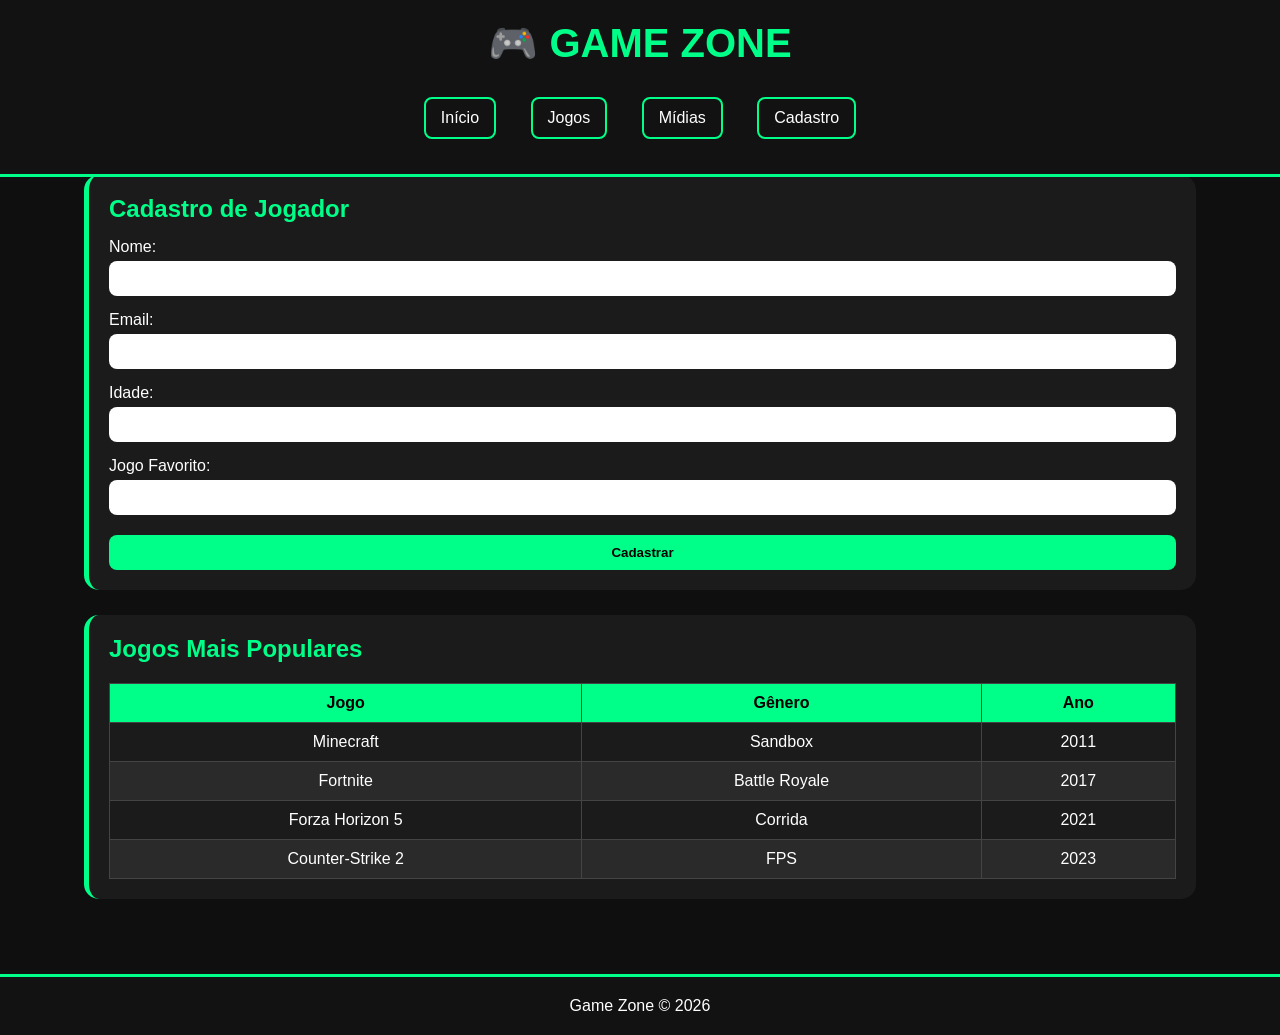
<file: formulario.html>
<!DOCTYPE html>
<html lang="pt-br">
<head>
<meta charset="UTF-8">
<meta name="viewport" content="width=device-width, initial-scale=1.0">
<title>Cadastro Gamer</title>

<link rel="stylesheet" href="css/estilo.css">
</head>
<body>

<header>
    <h1>🎮 GAME ZONE</h1>

    <nav>
        <a href="index.html">Início</a>
        <a href="seila.html">Jogos</a>
        <a href="seila2.html">Mídias</a>
        <a href="formulario.html">Cadastro</a>
    </nav>
</header>

<main>

<section>

<h2>Cadastro de Jogador</h2>

<form>

<label for="nome">Nome:</label>
<input type="text" id="nome" name="nome">

<label for="email">Email:</label>
<input type="email" id="email" name="email">

<label for="idade">Idade:</label>
<input type="number" id="idade" name="idade">

<label for="jogo">Jogo Favorito:</label>
<input type="text" id="jogo" name="jogo">

<input type="submit" value="Cadastrar">

</form>

</section>

<section>

<h2>Jogos Mais Populares</h2>

<table>

<thead>
<tr>
<th>Jogo</th>
<th>Gênero</th>
<th>Ano</th>
</tr>
</thead>

<tbody>
<tr>
<td>Minecraft</td>
<td>Sandbox</td>
<td>2011</td>
</tr>

<tr>
<td>Fortnite</td>
<td>Battle Royale</td>
<td>2017</td>
</tr>

<tr>
<td>Forza Horizon 5</td>
<td>Corrida</td>
<td>2021</td>
</tr>

<tr>
<td>Counter-Strike 2</td>
<td>FPS</td>
<td>2023</td>
</tr>
</tbody>

</table>

</section>

</main>

<footer>
<p>Game Zone © 2026</p>
</footer>

</body>
</html>
</file>
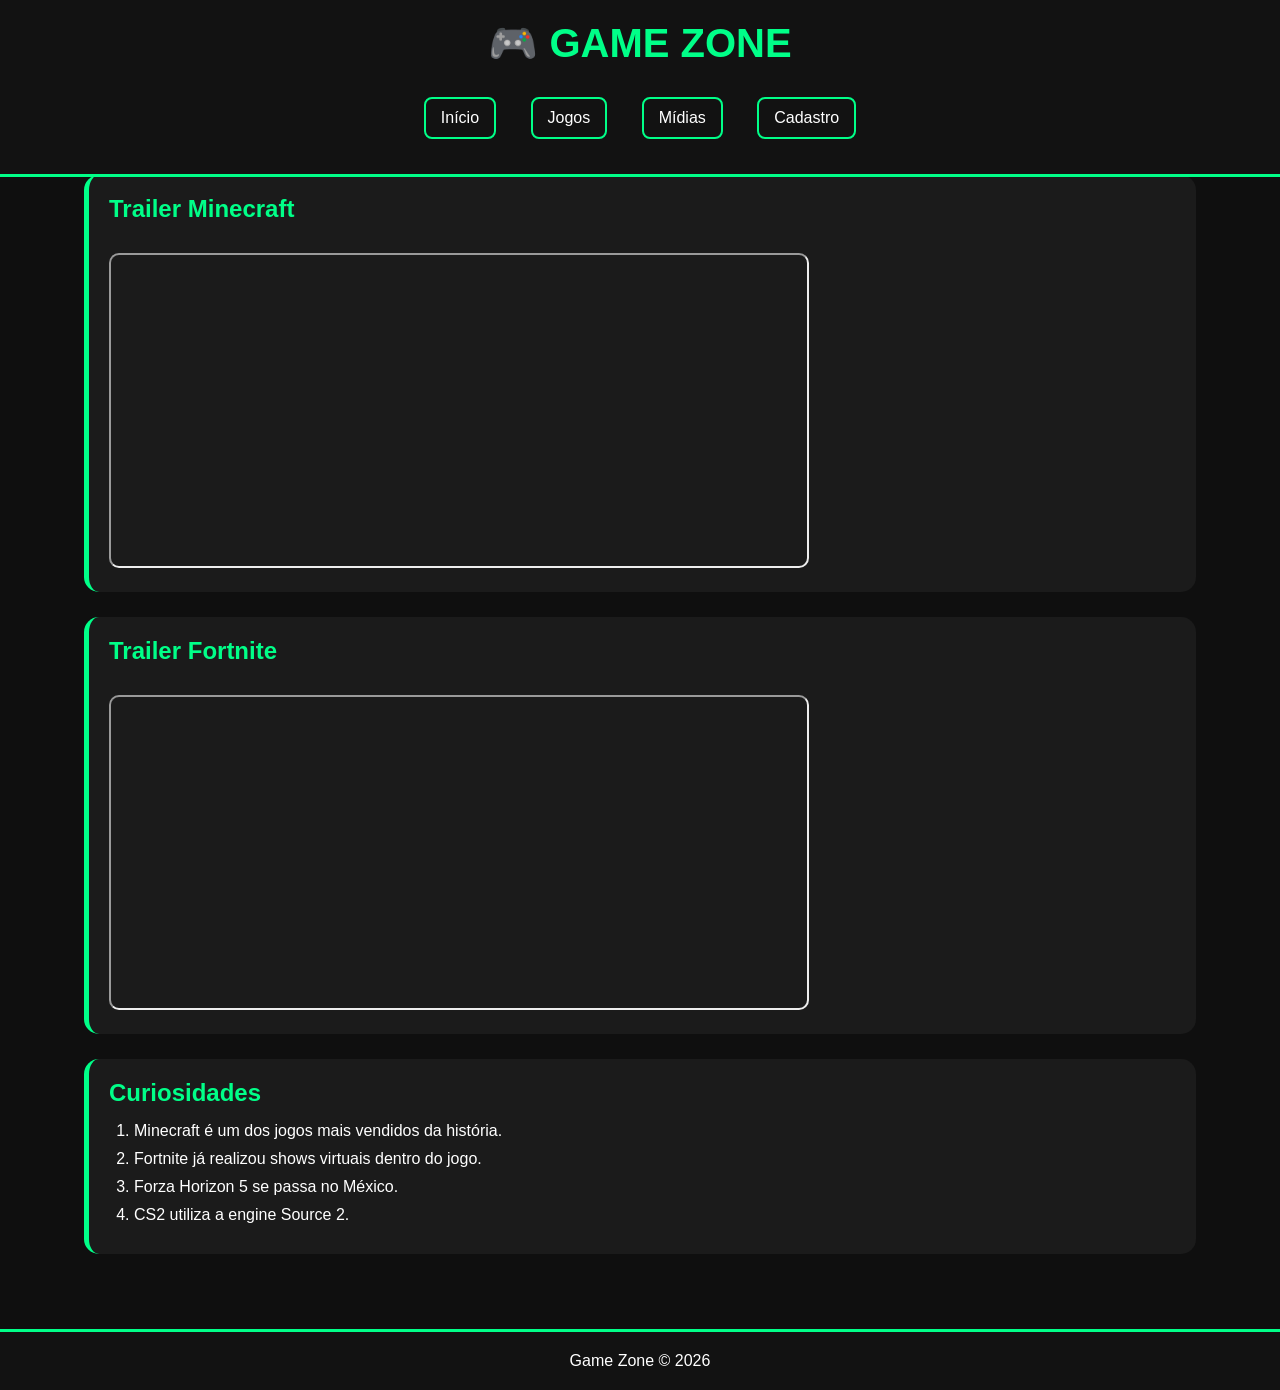
<file: seila2.html>
<!DOCTYPE html>
<html lang="pt-br">
<head>
    <meta charset="UTF-8">
    <meta name="viewport" content="width=device-width, initial-scale=1.0">
    <title>Mídias</title>

    <link rel="stylesheet" href="css/estilo.css">
</head>
<body>

<header>
    <h1>🎮 GAME ZONE</h1>

    <nav>
    <a href="index.html">Início</a>
    <a href="seila.html">Jogos</a>
    <a href="seila2.html">Mídias</a>
    <a href="formulario.html">Cadastro</a>
    </nav>
</header>

<main>

<section>
    <h2>Trailer Minecraft</h2>

    <iframe width="560"
            height="315"
            src="https://www.youtube.com/embed/MmB9b5njVbA"
            title="Minecraft Trailer"
            allowfullscreen>
    </iframe>
</section>

<section>
    <h2>Trailer Fortnite</h2>

    <iframe width="560"
            height="315"
            src="https://www.youtube.com/embed/2gUtfBmw86Y"
            title="Fortnite Trailer"
            allowfullscreen>
    </iframe>
</section>

<section>
    <h2>Curiosidades</h2>

    <ol>
        <li>Minecraft é um dos jogos mais vendidos da história.</li>
        <li>Fortnite já realizou shows virtuais dentro do jogo.</li>
        <li>Forza Horizon 5 se passa no México.</li>
        <li>CS2 utiliza a engine Source 2.</li>
    </ol>
</section>

</main>

<footer>
    <p>Game Zone © 2026</p>
</footer>

</body>
</html>
</file>
<file: css/estilo.css>
*{
    margin: 0;
    padding: 0;
    box-sizing: border-box;
}

body{
    background-color: #0f0f0f;
    color: white;
    font-family: Arial, Helvetica, sans-serif;
}

header{
    background-color: #121212;
    padding: 20px;
    border-bottom: 3px solid #00ff88;
    text-align: center;
}

header h1{
    color: #00ff88;
    margin-bottom: 15px;
    font-size: 40px;
}

nav{
    margin-top: 10px;
}

nav a{
    color: white;
    text-decoration: none;
    margin: 15px;
    padding: 10px 15px;
    border: 2px solid #00ff88;
    border-radius: 8px;
    transition: 0.3s;
}

nav a:hover{
    background-color: #00ff88;
    color: black;
}

main{
    width: 90%;
    margin: auto;
    padding: 20px;
}

section{
    background-color: #1b1b1b;
    margin: 25px 0;
    padding: 20px;
    border-radius: 15px;
    border-left: 5px solid #00ff88;
}

section h2{
    color: #00ff88;
    margin-bottom: 15px;
}

section p{
    line-height: 1.6;
    margin-top: 10px;
}

img{
    width: 100%;
    max-width: 500px;
    border-radius: 10px;
    margin-top: 15px;
}

ul, ol{
    margin-left: 25px;
    margin-top: 10px;
}

li{
    margin: 10px 0;
}

iframe{
    width: 100%;
    max-width: 700px;
    border-radius: 10px;
    margin-top: 15px;
}

footer{
    background-color: #121212;
    text-align: center;
    padding: 20px;
    margin-top: 30px;
    border-top: 3px solid #00ff88;
}
/* MENU */

nav a{
    display: inline-block;
}

/* HEADER FIXO */

header{
    position: fixed;
    width: 100%;
    top: 0;
    left: 0;
    z-index: 1000;
}

/* COMPENSA O HEADER FIXO */

main{
    padding-top: 150px;
}

/* FORMULÁRIO */

form{
    position: relative;
}

label{
    display: block;
    margin-top: 15px;
    margin-bottom: 5px;
}

input{
    width: 100%;
    padding: 10px;
    border-radius: 8px;
    border: none;
}

input[type="submit"]{
    background-color: #00ff88;
    color: black;
    font-weight: bold;
    margin-top: 20px;
    cursor: pointer;
}

/* TABELA */

table{
    width: 100%;
    border-collapse: collapse;
    margin-top: 20px;
}

thead{
    background-color: #00ff88;
    color: black;
}

th, td{
    border: 1px solid #444;
    padding: 10px;
    text-align: center;
}

tbody tr:nth-child(even){
    background-color: #2a2a2a;
}
</file>
